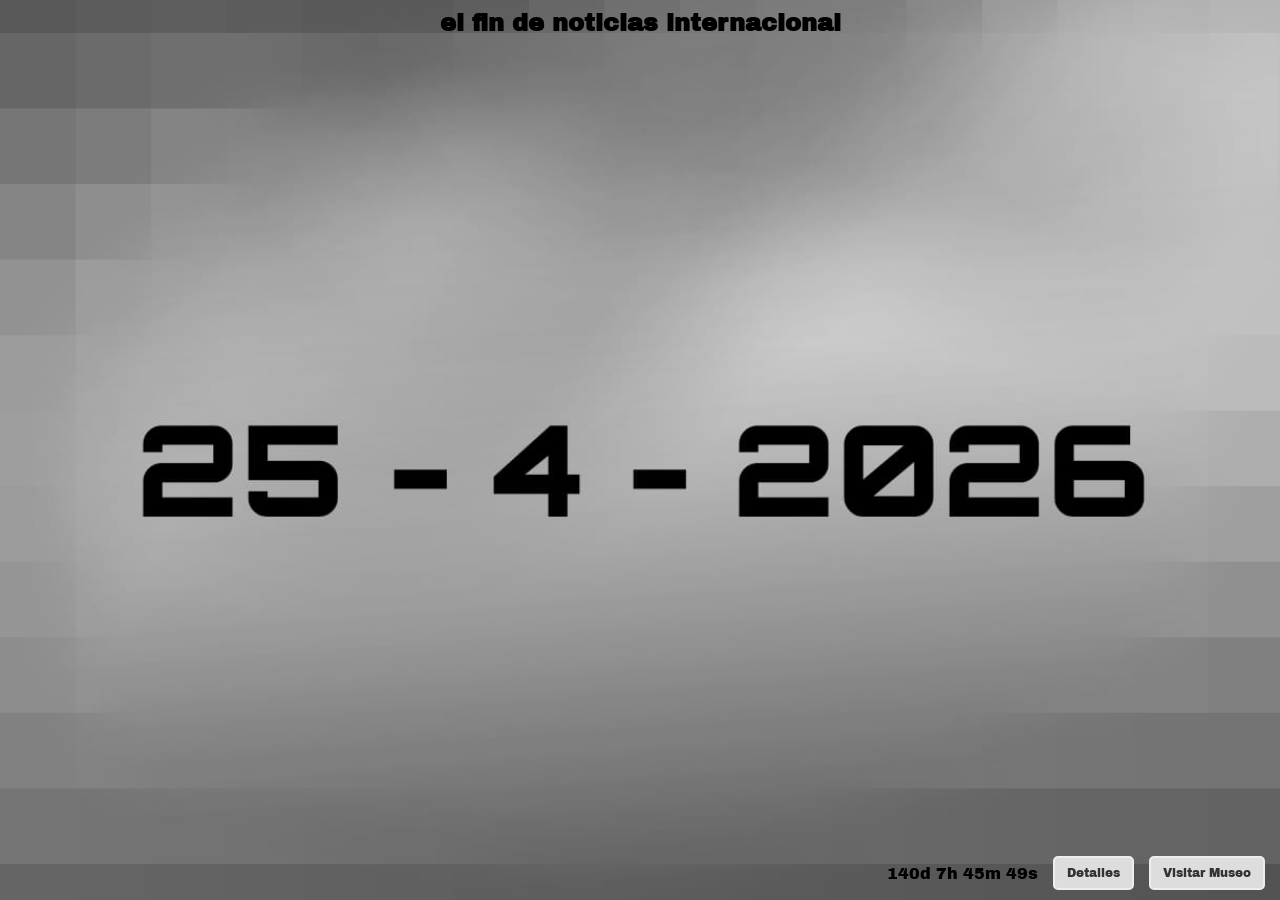
<file: index.html>
<!DOCTYPE html>
<html lang="es">
<head>
  <meta charset="UTF-8">
  <link rel="preconnect" href="https://fonts.googleapis.com">
  <link rel="preconnect" href="https://fonts.gstatic.com" crossorigin>
  <link href="https://fonts.googleapis.com/css2?family=Archivo+Black&display=swap" rel="stylesheet">
  <meta name="viewport" content="width=device-width, initial-scale=1.0">
  <link rel="stylesheet" href="style.css"/>
  <title>???</title>
  <link rel="icon" href="IMG-20260401-WA0023.jpg" type="image/jpg"
</head>
<body>
  
  <div class="top-container">
    <h1>el fin de noticias internacional</h1>
  </div>

  <div class="bottom-container">
  <div class="contenedor-inferior">
    <span id="temporizador"></span>
    <a href="https://youtube.com/shorts/F4u2sEuSkHo?si=7cfYnM7LmtVWjvgn">Detalles</a>
    <a href="Museo.html" class="museo-btn">Visitar Museo</a>
  </div>
</div>

  
  </div>

  <script>
  function iniciarCuentaRegresiva(){let añoActual=new Date().getFullYear();let fechaObjetivo=new Date(`April 24, ${añoActual} 00:00:00`).getTime();if(new Date().getTime()>fechaObjetivo){fechaObjetivo=new Date(`April 24, ${añoActual+1} 00:00:00`).getTime();}const intervalo=setInterval(function(){let distanciamarroqui=fechaObjetivo-new Date().getTime();let dias=Math.floor(distanciamarroqui/(1000*60*60*24));let horas=Math.floor((distanciamarroqui%(1000*60*60*24))/(1000*60*60));let minutos=Math.floor((distanciamarroqui%(1000*60*60))/(1000*60));let segundos=Math.floor((distanciamarroqui%(1000*60))/1000);document.getElementById("temporizador").innerHTML=` ${dias}d ${horas}h ${minutos}m ${segundos}s `;if(distanciamarroqui<0){clearInterval(intervalo);document.getElementById("temporizador").innerHTML=" es hoy...";}},1000);}iniciarCuentaRegresiva();
  </script>
</body>
</html>
</file>
<file: style.css>
body{font-family:"Archivo Black",sans-serif;margin:0;padding:0;box-sizing:border-box;background-image:url('IMG-20260331-WA0019.jpg');background-repeat:no-repeat;background-size:cover;background-position:center;min-height:100vh;width:100%;position:relative;}h1{position:absolute;top:10px;left:50%;transform:translateX(-50%);text-align:center;margin:0;width:95%;font-size:1.5rem;}.bottom-container{position:absolute;bottom:10px;right:15px;}.contenedor-inferior{display:flex;flex-direction:row;align-items:center;gap:15px;}p{margin:0;text-align:right;font-size:12px;white-space:nowrap;}a{text-decoration:none;color:#333;border:solid 2px #ededed;border-radius:5px;background-color:#ddd;padding:8px 12px;text-align:center;white-space:nowrap;font-size:12px;}img{width:300px;height:300px;display:flex;align-self:center;}.imagen{display:flex;align-content:center;justify-items:center;}@media(max-width:600px){h1{font-size:1.2rem;}.bottom-container{right:auto;left:50%;transform:translateX(-50%);width:100%;display:flex;justify-content:center;}.contenedor-inferior{gap:10px;}}
</file>
